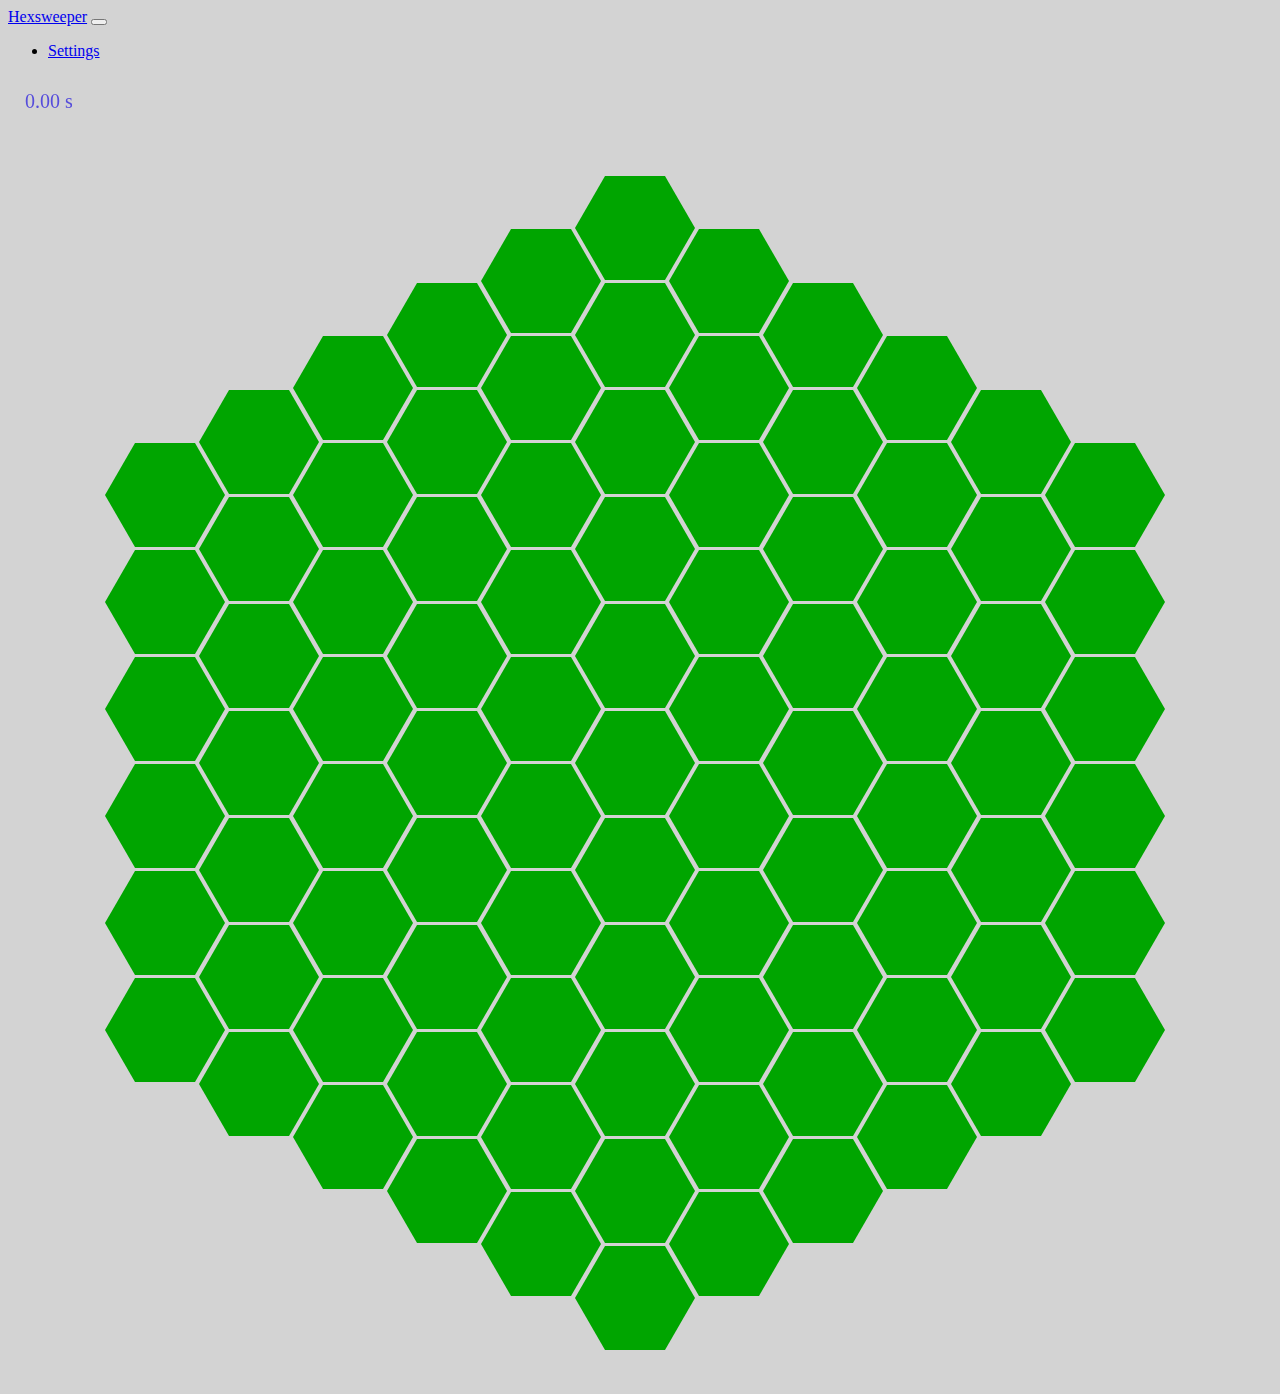
<file: templates/index.html>
<!DOCTYPE html>

<html lang="en-US">
	<head>
		<meta charset="utf-8">
		<meta name="viewport" content="width=device-width, initial-scale=1.0">

		<title>Hexsweeper</title>
		<meta name="author" content="Sam Chun">
		<meta name="description" content="This is Hexsweeper">
		<link rel="canonical" href="">
		<link rel="icon" href="">

		<!--CSS Stylesheets-->
		<link href="https://cdn.jsdelivr.net/npm/bootstrap@5.0.0-beta3/dist/css/bootstrap.min.css" rel="stylesheet" 
			integrity="sha384-eOJMYsd53ii+scO/bJGFsiCZc+5NDVN2yr8+0RDqr0Ql0h+rP48ckxlpbzKgwra6" crossorigin="anonymous">
		<link rel="stylesheet" href="../static/styles.css">
	</head>

	<body>
		<!--Navbar-->
        <nav class='navbar fixed-top navbar-expand-md navbar-dark bg-dark'>
            <div class="container">
				<a class="navbar-brand h1 mb-0" href="/">Hexsweeper</a>
				<button class="navbar-toggler" type="button" data-toggle="collapse" data-target="#navbarResponsive" aria-controls="navbarResponsive" aria-expanded="false" aria-label="Toggle navigation">
					<span class="navbar-toggler-icon"></span>
				</button>
				<div class="collapse navbar-collapse flex-row-reverse" id="navbarNav">
					<ul class="navbar-nav ml-auto">
						<li class="nav-item">
							<a class="nav-link" href="/settings">Settings</a>
						</li>
					</ul>
				</div>
			</div>
        </nav>

		<!--Win/Lose Message Text-->
		<div class='message-text'></div>

		<!--Timer-->
		<div class='timer'></div>

		<!--Board-->
		<div class='board'></div>

		<!--Scripts-->
		<script src="https://ajax.googleapis.com/ajax/libs/jquery/3.5.1/jquery.min.js"></script>
		<script src='../static/index.js' type='module'></script>
	</body>
</html>
</file>
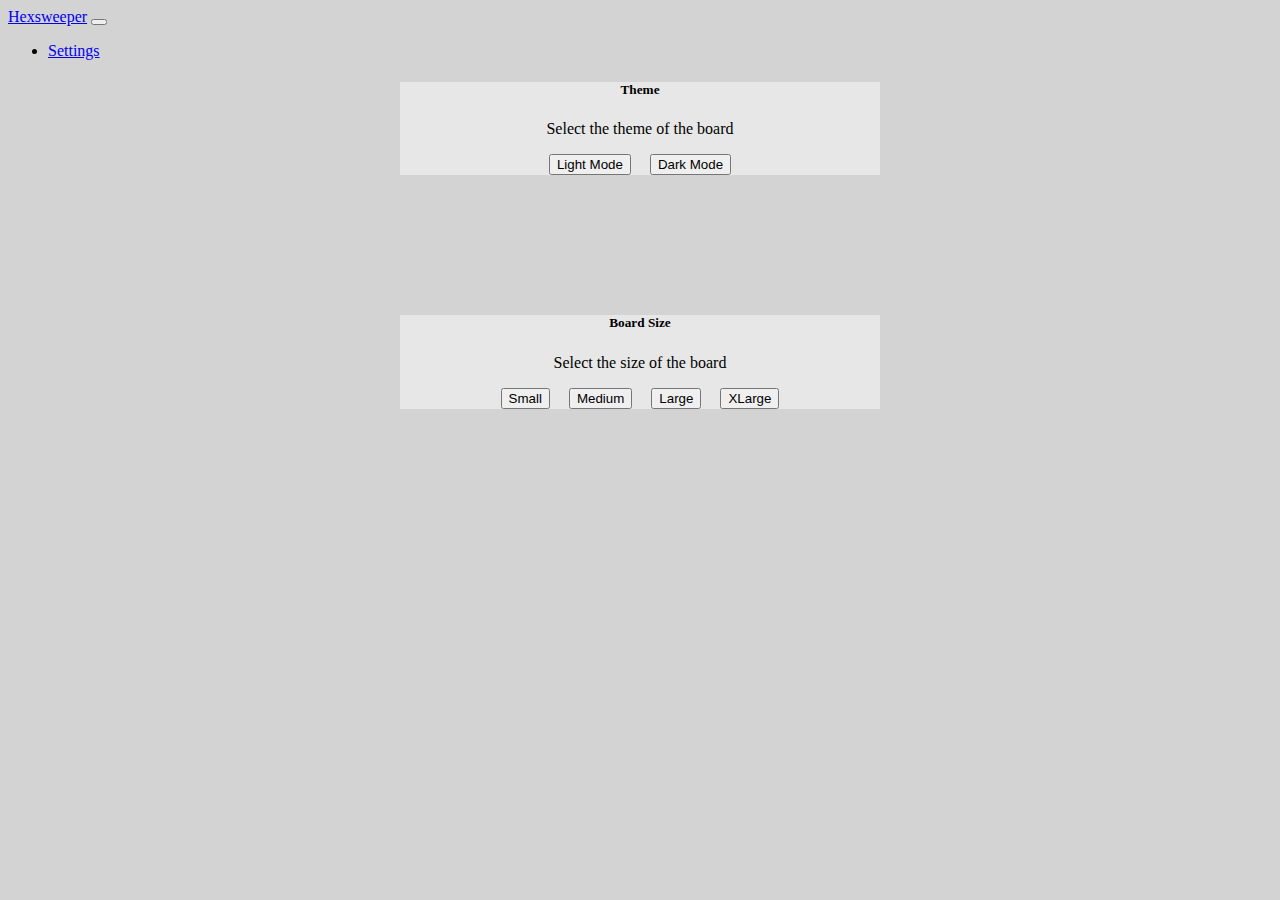
<file: templates/settings.html>
<!DOCTYPE html>

<html lang="en-US">
	<head>
		<meta charset="utf-8">
		<meta name="viewport" content="width=device-width, initial-scale=1.0">

		<title>Hexsweeper</title>
		<meta name="author" content="Sam Chun">
		<meta name="description" content="This is Hexsweeper">
		<link rel="canonical" href="">
		<link rel="icon" href="">

		<!--CSS Stylesheets-->
		<link href="https://cdn.jsdelivr.net/npm/bootstrap@5.0.0-beta3/dist/css/bootstrap.min.css" rel="stylesheet" 
			integrity="sha384-eOJMYsd53ii+scO/bJGFsiCZc+5NDVN2yr8+0RDqr0Ql0h+rP48ckxlpbzKgwra6" crossorigin="anonymous">
		<link rel="stylesheet" href="../static/styles.css">
	</head>

	<body>
		<!--Navbar-->
        <nav class='navbar fixed-top navbar-expand-md navbar-dark bg-dark'>
            <div class="container">
				<a class="navbar-brand h1 mb-0" href="/">Hexsweeper</a>
				<button class="navbar-toggler" type="button" data-toggle="collapse" data-target="#navbarResponsive" aria-controls="navbarResponsive" aria-expanded="false" aria-label="Toggle navigation">
					<span class="navbar-toggler-icon"></span>
				</button>
				<div class="collapse navbar-collapse flex-row-reverse" id="navbarNav">
					<ul class="navbar-nav ml-auto">
						<li class="nav-item">
							<a class="nav-link" href="/settings">Settings</a>
						</li>
					</ul>
				</div>
			</div>
        </nav>

		<!--Settings-->
        <div class="card" style="top: 90px;">
            <div class="card-body">
                <h5 class="card-title">Theme</h5>
                <p class="card-text">Select the theme of the board</p>
                <button type="button" id='light-mode' class="btn btn-light" style="margin-right: 15px;">Light Mode</button>
                <button type="button" id='dark-mode' class="btn btn-dark">Dark Mode</button>
            </div>
        </div>
        <div class="card" style="margin-top: 140px;">
            <div class="card-body">
                <h5 class="card-title">Board Size</h5>
                <p class="card-text">Select the size of the board</p>
                <button type="button" id='small-board' class="btn btn-success" style="margin-right: 15px;">Small</button>
                <button type="button" id='medium-board' class="btn btn-info" style="margin-right: 15px;">Medium</button>
                <button type="button" id='large-board' class="btn btn-primary" style="margin-right: 15px;">Large</button>
                <button type="button" id='xlarge-board' class="btn btn-dark">XLarge</button>
            </div>
        </div>

		<!--Scripts-->
		<script src="https://ajax.googleapis.com/ajax/libs/jquery/3.5.1/jquery.min.js"></script>
		<script src='../static/settings.js' type='module'></script>
	</body>
</html>
</file>
<file: static/styles.css>
/* Hexsweeper CSS by Sam Chun */

/* Normalize */
* {
    box-sizing: border-box;
}
body{
    background-color:lightgray;
}
.board {
    margin-left: auto;
    margin-right: auto;
    padding: 100px 25px 50px 25px;
}
.timer {
    position: fixed;
    font-size: 20px;
    color:rgb(86, 77, 219);
    top: 90px;
    left: 25px;
}
.message-text {
    position: fixed;
    width: 98vw;
    top: 30vh;
    text-align: center;
    font-size: 45px;
    font-weight: 500;
    color: rgb(86, 77, 219);
    z-index: 1;
}
.card {
    text-align: center;
    width: 30rem;
    background-color: rgb(231, 231, 231);
    margin-left: auto;
    margin-right: auto;
}

/* Main */
.hex, .empty-hex {
    float: left;
    position: relative;
    margin-right: -26px;
    margin-bottom: -50px;
}
.hex .left {
    float: left;
    width: 0;
    border-right: 30px solid rgb(0, 165, 0);
    border-top: 52px solid transparent;
    border-bottom: 52px solid transparent;
}
.empty-hex .left {
    float: left;
    width: 0;
    border-right: 30px solid transparent;
    border-top: 52px solid transparent;
    border-bottom: 52px solid transparent;
}
.hex .middle {
    float: left;
    width: 60px;
    height: 104px;
    background: rgb(0, 165, 0);
}
.empty-hex .middle {
    float: left;
    width: 60px;
    height: 104px;
    background: transparent;
}
.hex .right {
    float: left;
    width: 0;
    border-left: 30px solid rgb(0, 165, 0);
    border-top: 52px solid transparent;
    border-bottom: 52px solid transparent;
}
.empty-hex .right {
    float: left;
    width: 0;
    border-left: 30px solid transparent;
    border-top: 52px solid transparent;
    border-bottom: 52px solid transparent;
}
.hex-row {
    clear: left;
}
.hex.even {
    margin-top: 53px;
}


.hex[data-status="hidden"] > .left, .hex[data-status="hidden"] > .middle, .hex[data-status="hidden"] > .right {
    cursor: pointer;
}
.hex[data-status="mine"] > .left {
    border-right: 30px solid red;
}
.hex[data-status="mine"] > .middle {
    background: red;
} 
.hex[data-status="mine"] > .right {
    border-left: 30px solid red;
}
.hex[data-status="revealed"] > .left {
    border-right: 30px solid gray;
}
.hex[data-status="revealed"] > .middle {
    background: gray;
} 
.hex[data-status="revealed"] > .right {
    border-left: 30px solid gray;
}
.hex[data-status="marked"] > .left {
    border-right: 30px solid yellow;
}
.hex[data-status="marked"] > .middle {
    background: yellow;
} 
.hex[data-status="marked"] > .right {
    border-left: 30px solid yellow;
}


.text-content {
    position: absolute;
    top: 30px;
    left: 52px;
    color: white;
    font-size: 30px;
}
</file>
